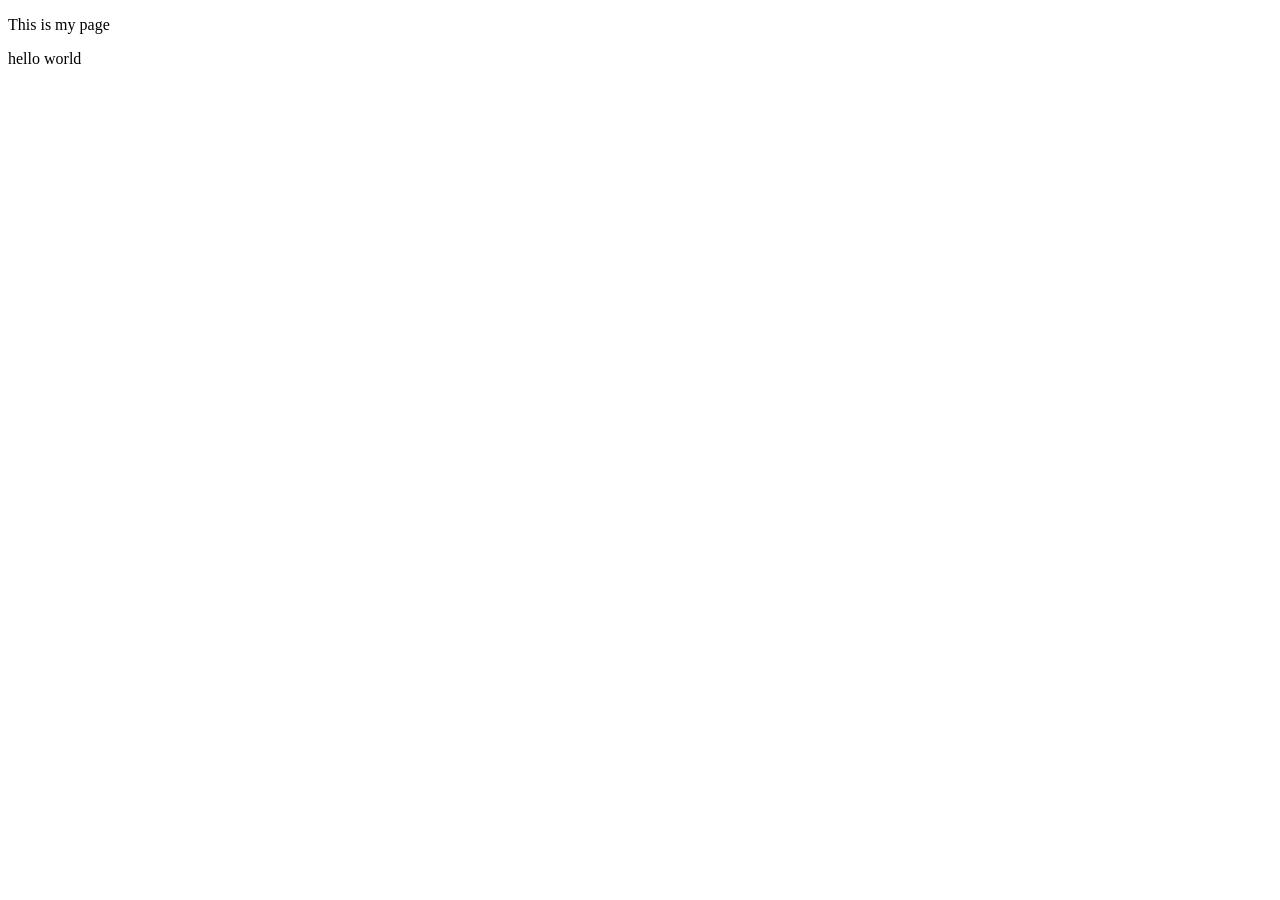
<file: index.html>
<!DOCTYPE html> 
        <!-- Tells browser this is an HTML page -->
<html lang="en-US">
          <!-- Wraps the whole page -->
    <head>
             <!-- Contains information about the page, like the title -->
        <meta charset="utf-8" />
            <!-- defins the characters that can be used on the website -->
        <title>My test page</title>
            <!-- search engines use to categorize and label the browser table -->
    </head>
    <body>
             <!-- Contains what users will actually see -->
        <p>This is my page</p>
        <p>hello world</p>
    </body>
</html>
</file>
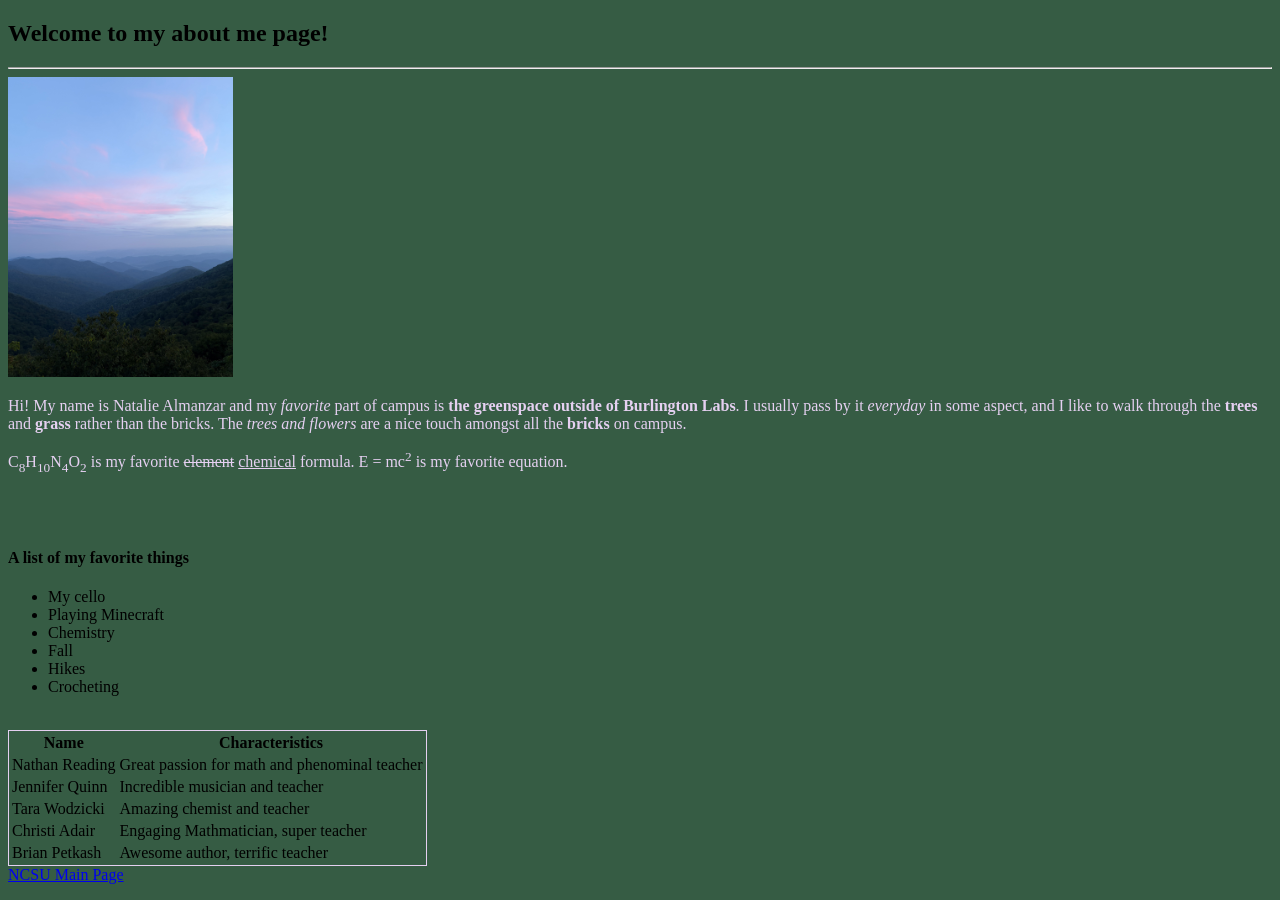
<file: template.html>
<!DOCTYPE html>
<!--
    -Name: [Natalie Almanzar]
    -Unity ID: [nalmanz]
    -Date: [11-16-2026]
    -Assignment: Guided Lab 4
    -Description: Guided Lab Assignment, about me webpage
-->
<html lang="en-US">
    <head>
        <meta charset="UTF-8" />
        <title>About Natalie Almanzar</title>
        <link href="webpagesGL.css" rel="stylesheet" type="text/css" />
    </head>
    <body style="background-color:#365c44;">
        <!--Here is our welcome message -->
        <header>
            <h2>Welcome to my about me page!</h2>
        </header>

        <hr />

        <!-- A photo I like -->
         <img src="craggygardens.png" alt="A photo I took of the blue ridge parkway at sunrise" id="photo-resize">

        <!--This is my favorite space in campus, aswell as demonstrating the italicizing and bolding functions.-->

        <p>Hi! My name is Natalie Almanzar and my <em>favorite</em> part of campus is <strong>the greenspace outside of Burlington Labs</strong>. I usually pass by it <em>everyday</em> in some aspect, and I like to walk through the <strong>trees</strong> and <strong>grass</strong> rather than the bricks. The <em>trees and flowers</em> are a nice touch amongst all the <strong>bricks</strong> on campus.</p>

        <!--Here I show that I can make superscripts and subscripts.-->

        <p>
            C<sub>8</sub>H<sub>10</sub>N<sub>4</sub>O<sub>2</sub> is my favorite <del>element</del> <ins>chemical</ins> formula. E = mc<sup>2</sup> is my favorite equation.
        </p>

        <!-- I make some space within the website so everything is not squished together-->

        <br />
        <br />

        <!-- Here I make a list without numbers of things I like-->

        <h4>A list of my favorite things</h4>

        <ul>
            <li>My cello</li>
            <li>Playing Minecraft</li>
            <li>Chemistry</li>
            <li>Fall</li>
            <li>Hikes</li>
            <li>Crocheting</li>
        </ul>

        <!-- More spacing on the website view-->

        <br />

        <!--Here is a table that names a few people I admire and why-->

        <table class="table-border">
            <tr><th>Name</th> <th>Characteristics</th> </tr>
            <tr><td>Nathan Reading</td> <td>Great passion for math and phenominal teacher</td></tr>
            <tr><td>Jennifer Quinn</td> <td>Incredible musician and teacher</td></tr>
            <tr><td>Tara Wodzicki</td> <td>Amazing chemist and teacher</td></tr>
            <tr><td>Christi Adair</td> <td>Engaging Mathmatician, super teacher</td></tr></td>
            <tr><td>Brian Petkash</td> <td>Awesome author, terrific teacher</td></tr>
        </table>

        <!--This is a link I use often, which takes you to the NCSU main page-->

        <a href="https://www.ncsu.edu" target="blank">NCSU Main Page</a>

    </body>
</html>
</file>
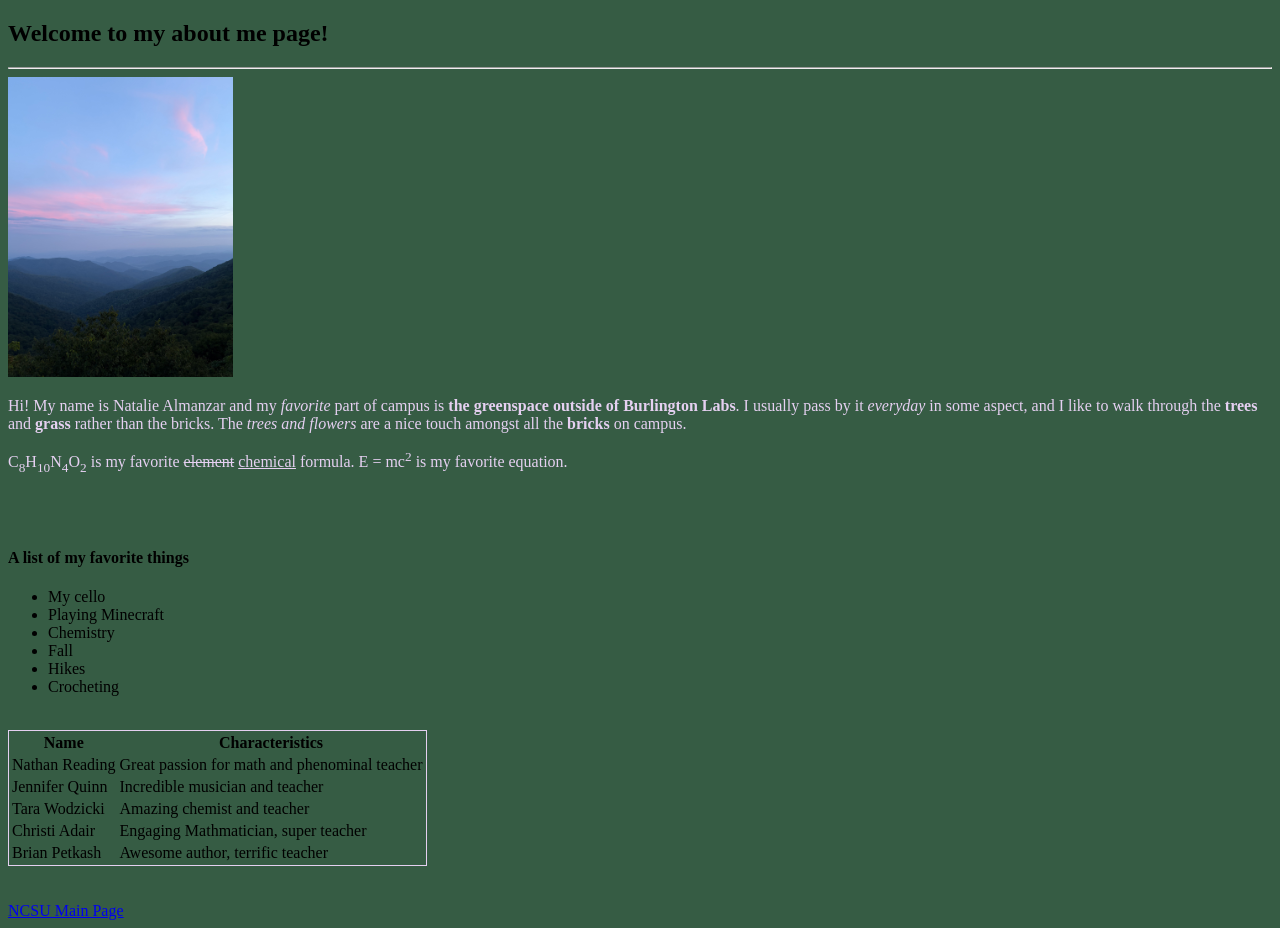
<file: webpagesGL.html>
<!DOCTYPE html>
<!--
    -Name: [Natalie Almanzar]
    -Unity ID: [nalmanz]
    -Date: [11-16-2026]
    -Assignment: Guided Lab 4
    -Description: Guided Lab Assignment, about me webpage
-->
<html lang="en-US">
    <head>
        <meta charset="UTF-8" />
        <title>About Natalie Almanzar</title>
        <link href="webpagesGL.css" rel="stylesheet" type="text/css" />
    </head>
    <body style="background-color:#365c44;">
        <!--Here is our welcome message -->
        <header>
            <h2>Welcome to my about me page!</h2>
        </header>

        <hr />

        <!-- A photo I like -->
         <img src="craggygardens.png" alt="A photo I took of the blue ridge parkway at sunrise" id="photo-resize" />

        <!--This is my favorite space in campus, aswell as demonstrating the italicizing and bolding functions.-->

        <p>Hi! My name is Natalie Almanzar and my <em>favorite</em> part of campus is <strong>the greenspace outside of Burlington Labs</strong>. I usually pass by it <em>everyday</em> in some aspect, and I like to walk through the <strong>trees</strong> and <strong>grass</strong> rather than the bricks. The <em>trees and flowers</em> are a nice touch amongst all the <strong>bricks</strong> on campus.</p>

        <!--Here I show that I can make superscripts and subscripts.-->

        <p>
            C<sub>8</sub>H<sub>10</sub>N<sub>4</sub>O<sub>2</sub> is my favorite <del>element</del> <ins>chemical</ins> formula. E = mc<sup>2</sup> is my favorite equation.
        </p>

        <!-- I make some space within the website so everything is not squished together-->

        <br />
        <br />

        <!-- Here I make a list without numbers of things I like.-->

        <h4>A list of my favorite things</h4>

        <ul>
            <li>My cello</li>
            <li>Playing Minecraft</li>
            <li>Chemistry</li>
            <li>Fall</li>
            <li>Hikes</li>
            <li>Crocheting</li>
        </ul>

        <!-- More spacing on the website view-->

        <br />

        <!--Here is a table that names a few people I admire and why-->

        <table class="table-border">
            <tr><th>Name</th> <th>Characteristics</th> </tr>
            <tr><td>Nathan Reading</td> <td>Great passion for math and phenominal teacher</td></tr>
            <tr><td>Jennifer Quinn</td> <td>Incredible musician and teacher</td></tr>
            <tr><td>Tara Wodzicki</td> <td>Amazing chemist and teacher</td></tr>
            <tr><td>Christi Adair</td> <td>Engaging Mathmatician, super teacher</td></tr></td>
            <tr><td>Brian Petkash</td> <td>Awesome author, terrific teacher</td></tr>
        </table>

        <!--This is a link I use often, which takes you to the NCSU main page-->

        <br />
        <br/>

        <!-- Added spacing so that the link is not right under the table-->

        <a href="https://www.ncsu.edu" target="blank">NCSU Main Page</a>

    </body>
</html>
</file>
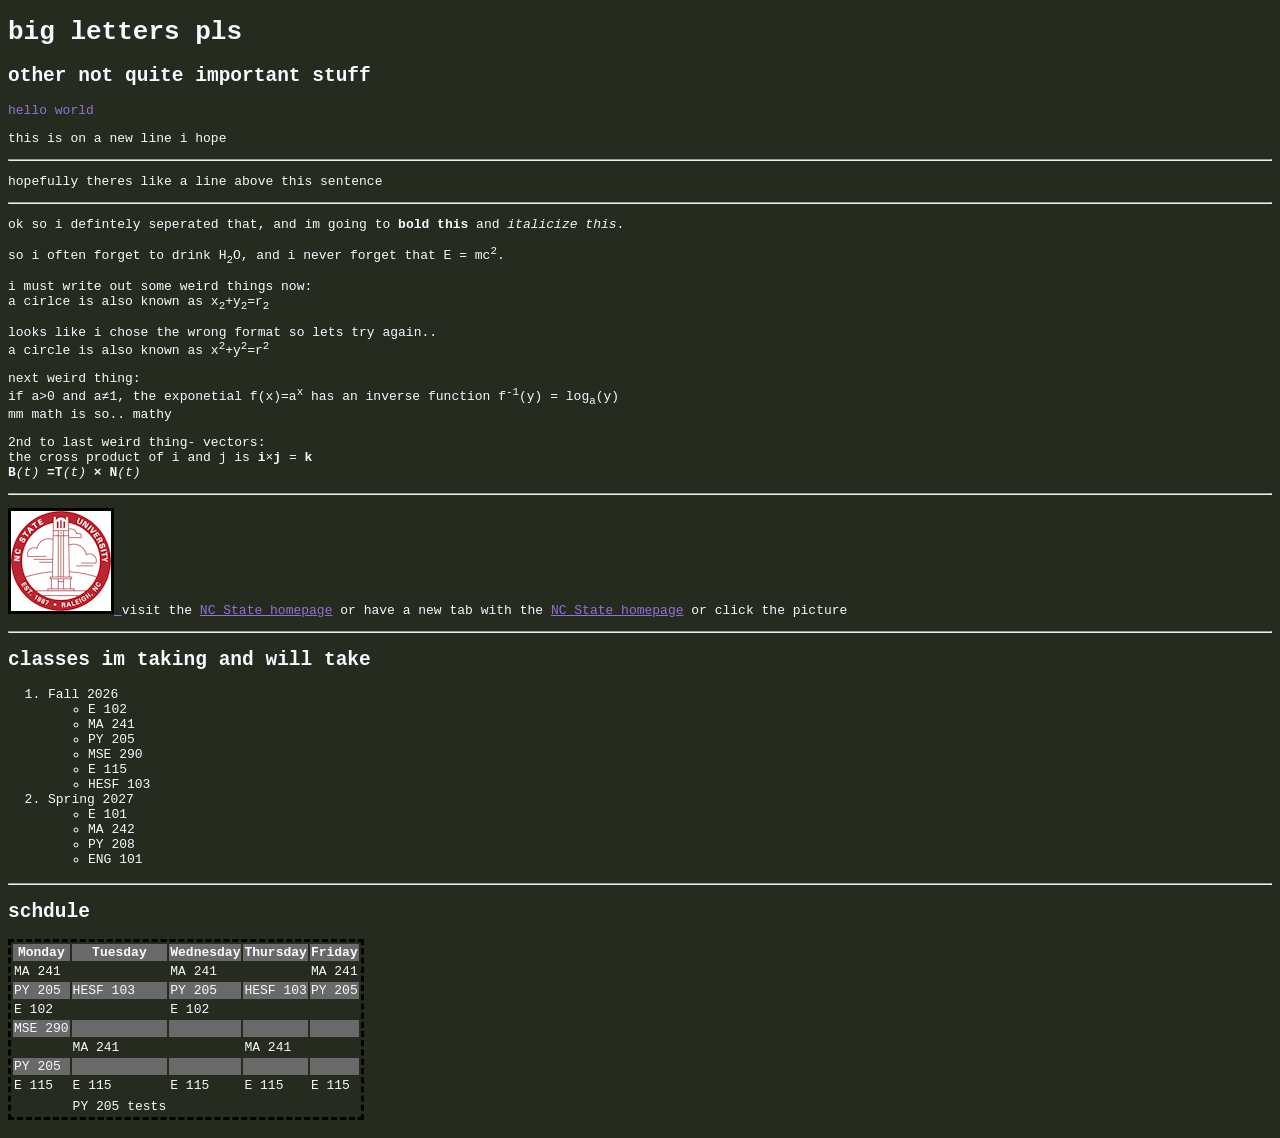
<file: pleasework/pleasework.html>
<!DOCTYPE html> 
<html lang="en-US"> 
    <head>
        <meta charset="utf-8" />
        <link rel="stylesheet" href="style.css">
        <title>please work</title>
    </head>
    <body>

        <h1>big letters pls</h1>
        <h2>other not quite important stuff</h2>

        <p style="color:#9370DB">hello world</p>
        <p>this is on a new line i hope</p>

        <hr/>

        <p>hopefully theres like a line above this sentence </p>

        <hr/>

        <p>ok so i defintely seperated that, and im going to <strong>bold this</strong> and <em>italicize this</em>. </p>
        <p>so i often forget to drink H<sub>2</sub>O, and i never forget that E = mc<sup>2</sup>. </p>
        <p> i must write out some weird things now:<br/>a cirlce is also known as x<sub>2</sub>+y<sub>2</sub>=r<sub>2</sub></p>
        <p> looks like i chose the wrong format so lets try again..<br/> a circle is also known as x<sup>2</sup>+y<sup>2</sup>=r<sup>2</sup></p>
        <p> next weird thing:<br/>if a>0 and a≠1, the exponetial f(x)=a<sup>x</sup> has an inverse function f<sup>-1</sup>(y) = log<sub>a</sub>(y)<br/>mm math is so.. mathy</p>
        <p> 2nd to last weird thing- vectors:<br/> the cross product of i and j is <strong>i</strong>×<strong>j</strong> = <strong>k</strong><br/> <strong>B</strong><em>(t)</em> <strong>=T</strong><em>(t)</em> <strong>× N</strong><em>(t)</em></p>
    
        <hr/>

        <p>
            <a href="https://www.ncsu.edu" target="_blank">
                <img src="images/NCStateLogo.png" alt="NC State Logo" style="border: 3px solid #000000" />
            </a>
            <!-- <img src="https://www.ncsu.edu/images/ncsu.png" alt="NC State Logo" /> -->
            visit the <a href="https://www.ncsu.edu">NC State homepage</a>
            or have a new tab with the <a href="https://www.ncsu.edu" target="blank">NC State homepage</a>
            or click the picture 
            <!-- <a href="mailto:unityid@ncsu.edu">Email this person</a>  to link an email --> 
        </p>

        <hr/>

        <p>
            <h2>classes im taking and will take</h2>
            <ol>
                <li>Fall 2026</li>
                <ul>
                        <li>E 102</li>
                        <li>MA 241</li>
                        <li>PY 205</li>
                        <li>MSE 290</li>
                        <li>E 115</li>
                        <li>HESF 103</li>
                </ul>
                <li>Spring 2027</li>
                <ul>
                    <li>E 101</li>
                    <li>MA 242</li>
                    <li>PY 208</li>
                    <li>ENG 101</li>
                </ul>
            </ol>
        </p>

        <hr/>

        <p>
            <h2>schdule</h2>
            <table style="border: 3px dashed #000000">
                <tr style="background-color: #696969">
                    <th>Monday</th>
                    <th>Tuesday</th>
                    <th>Wednesday</th>
                    <th>Thursday</th>
                    <th>Friday</th>
                </tr>
                <tr>
                    <td>MA 241</td>
                    <td></td>
                    <td>MA 241</td>
                    <td></td>
                    <td>MA 241</td>
                </tr>
                <tr style="background-color: #696969">
                    <td>PY 205</td>
                    <td>HESF 103</td>
                    <td>PY 205</td>
                    <td>HESF 103</td>
                    <td>PY 205</td>
                </tr>
                <tr>
                    <td>E 102</td>
                    <td></td>
                    <td>E 102</td>
                    <td></td>
                    <td></td>
                </tr>
                <tr style="background-color: #696969">
                    <td>MSE 290</td>
                    <td></td>
                    <td></td>
                    <td></td>
                    <td></td>
                </tr>
                <tr>
                    <td></td>
                    <td>MA 241</td>
                    <td></td>
                    <td>MA 241</td>
                    <td></td>
                </tr>
                <tr style="background-color: #696969">
                    <td>PY 205</td>
                    <td></td>
                    <td></td>
                    <td></td>
                    <td></td>
                </tr>
                <tr>
                    <td>E 115</td>
                    <td>E 115</td>
                    <td>E 115</td>
                    <td>E 115</td>
                    <td>E 115</td>
                </tr>
                <tr style="background-color: #696969"></tr>
                    <td></td>
                    <td>PY 205 tests</td>
                    <td></td>
                    <td></td>
                    <td></td>
                </tr>
            </table>
        </p>
        
        <body>

</html>
</file>
<file: webpagesGL.css>
/*
 *Name: [Natalie]
 *UnityID: [nalmanz]
 *Date: [11-16-26]
 *Assignment: [Guided Lab 4]
 *Description: [Guided Lab Assignment, about me webpage]
 */
 
p {
    font-family: Times;
    font-size: 16px;
    color: #e5d0f1;
}

.table-border {
    border: 1px solid #e5d0f1;
}

#photo-resize {
    max-width: 250px;
    max-height: 300px;
}
</file>
<file: pleasework/style.css>
/* this is a block of CSS rules */

p {
    color: #F8F8FF;
    font-family: monospace;
}

/* this is another block */
h1 {
    color: #F8F8FF;
    font-family: monospace;
}

h2 {
    color: #F8F8FF;
    font-family: monospace;
}

title {
    color: #F8F8FF;
    font-family: monospace;
}

html {
    background-color: #262b1f
}

li {
    color: #F8F8FF;
    font-family: monospace;
}

th {
    color: #F8F8FF;
    font-family: monospace;
}

td {
    color: #F8F8FF;
    font-family: monospace;
}

a {
    color: #9370DB;
    font-family: monospace;
}
</file>
